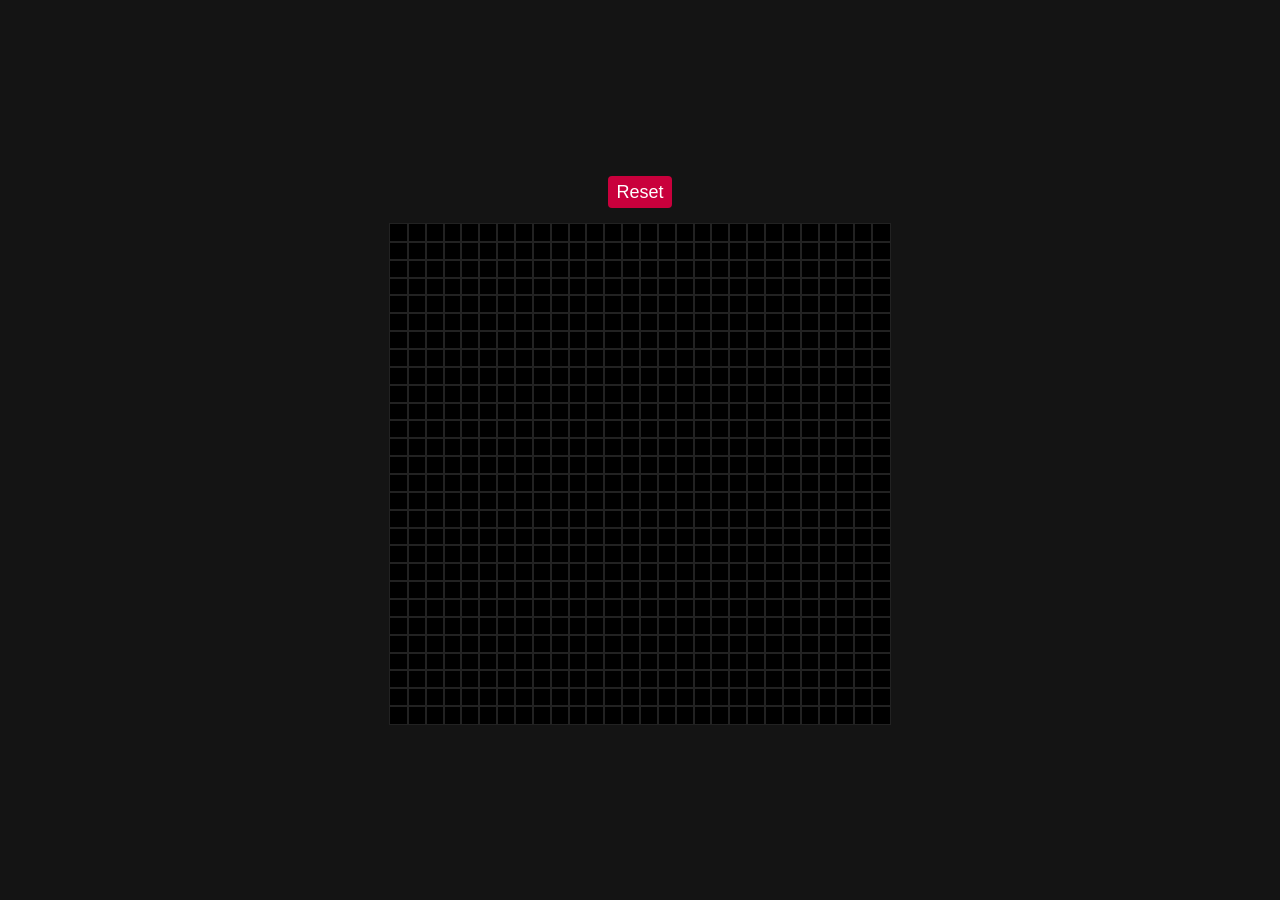
<file: client/index.html>
<!DOCTYPE html>
<html lang="en">

<head>
    <meta charset="UTF-8">
    <meta name="viewport" content="width=device-width, initial-scale=1.0">
    <title>MNIST</title>
    <link rel="stylesheet" href="style.css">
</head>

<body>
    <div id="buttons"><button id="reset">Reset</button></div>
    <div id="canvas" draggable="false"></div>
    <script src="index.js"></script>
</body>

</html>
</file>
<file: client/style.css>
* {
  margin: 0;
  padding: 0;
  box-sizing: border-box;
}

body {
  position: absolute;
  height: 100vh;
  width: 100vw;
  display: flex;
  justify-content: center;
  align-items: center;
  background-color: rgb(20, 20, 20);
  display: flex;
  flex-direction: column;
  grid-gap: 1rem;
}

#reset {
  height: 2rem;
  width: 4rem;
  font-size: large;
  border-radius: 0.25rem;
  border: none;
  outline: none;
  background-color: rgb(201, 0, 60);
  color: white;
}
#reset:active {
  background-color: rgb(133, 0, 0);
}

#canvas {
  background-color: black;
  height: 500px;
  width: 500px;
  display: grid;
  grid-template-columns: repeat(28, 1fr);
  grid-template-rows: repeat(28, 1fr);
}

.pixel {
  outline: 1px rgb(34, 34, 34) solid;
  cursor: pointer;
}

/* .pixel:active {
  background-color: white;
}
.pixel:hover {
  background-color: white;
} */
</file>
